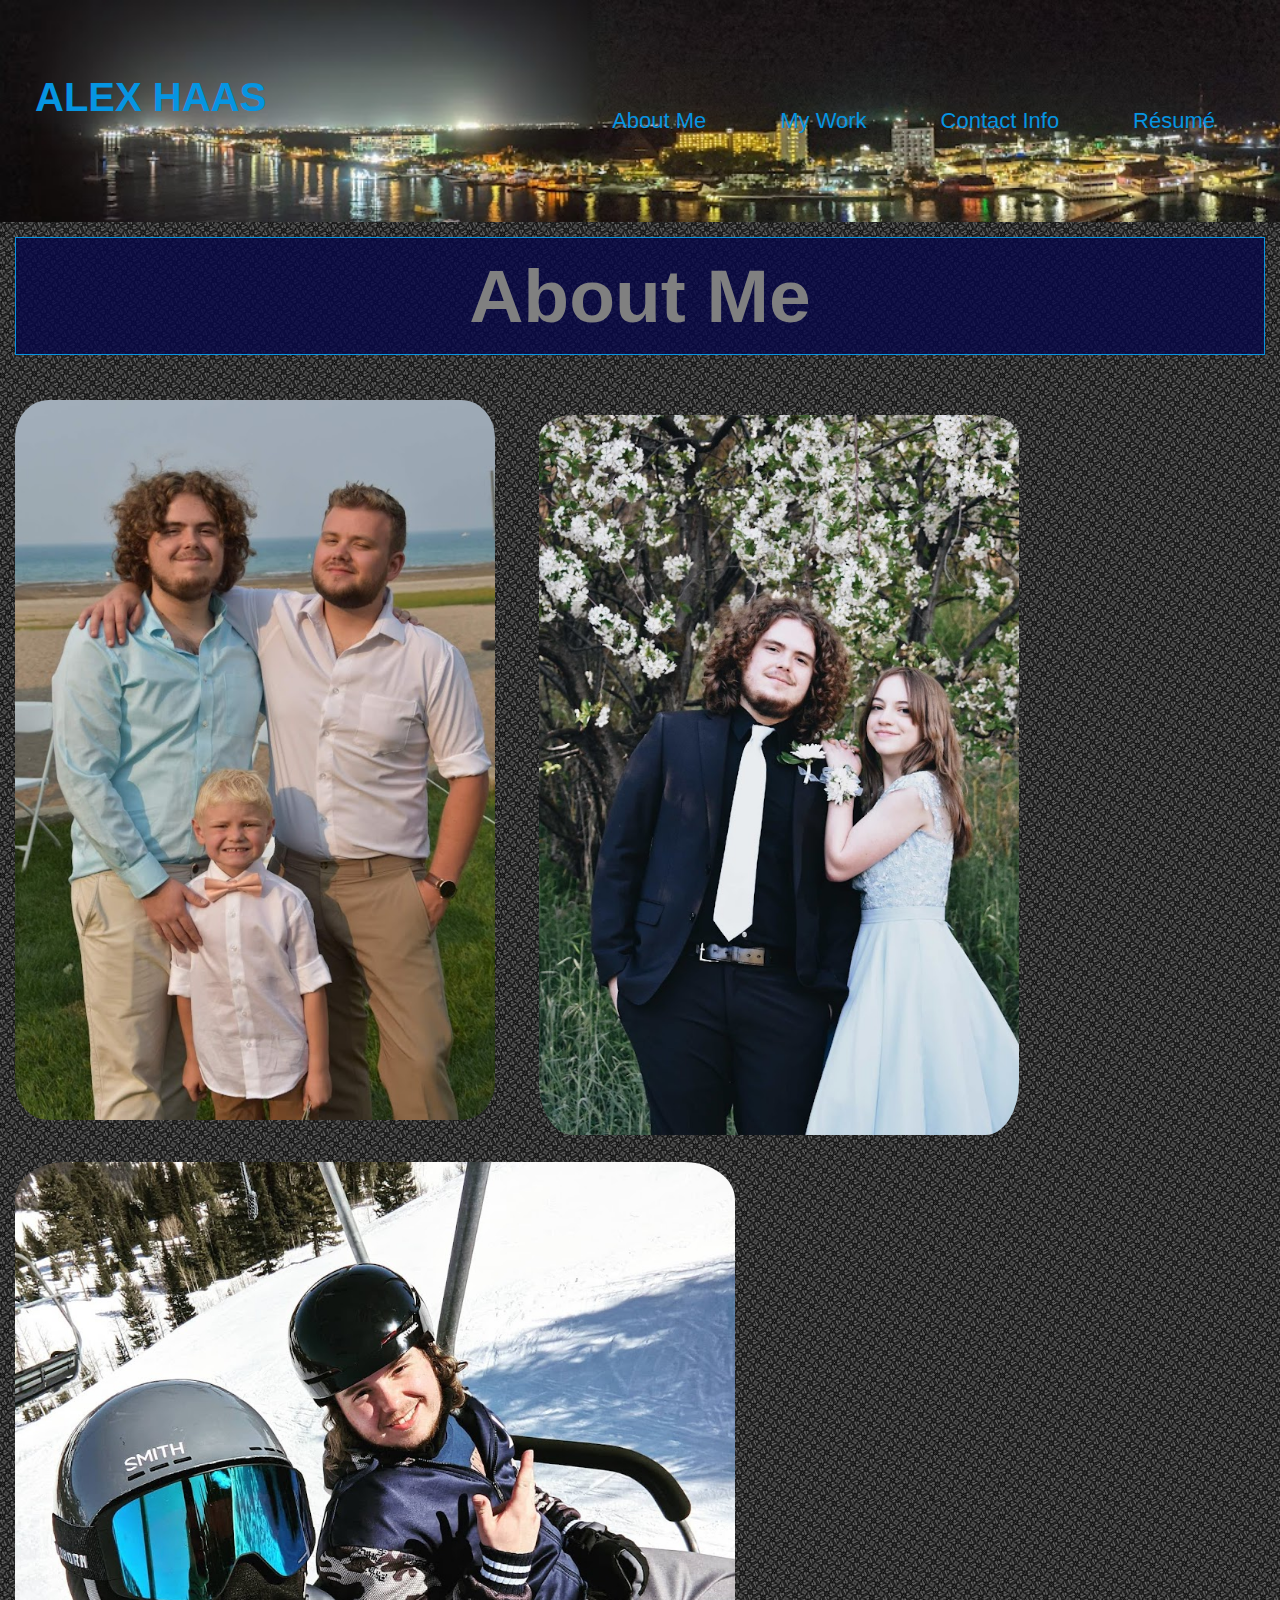
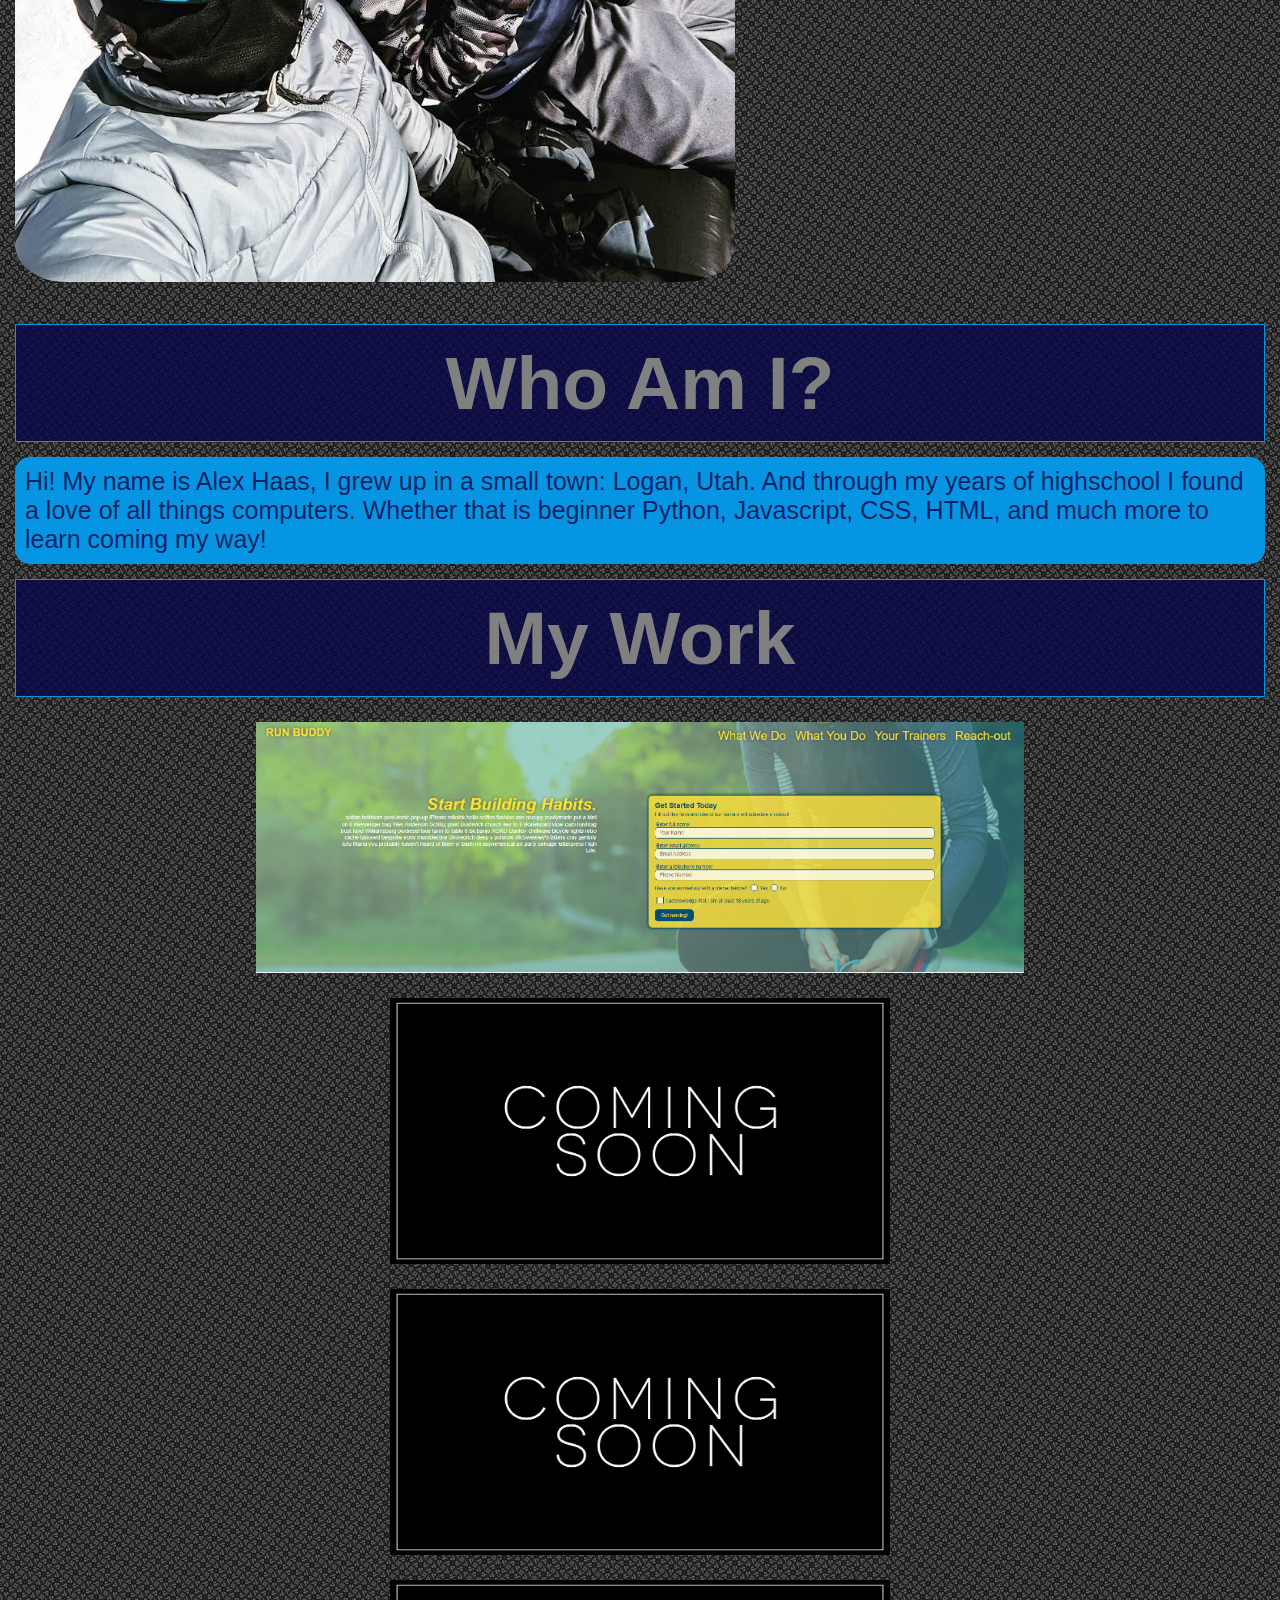
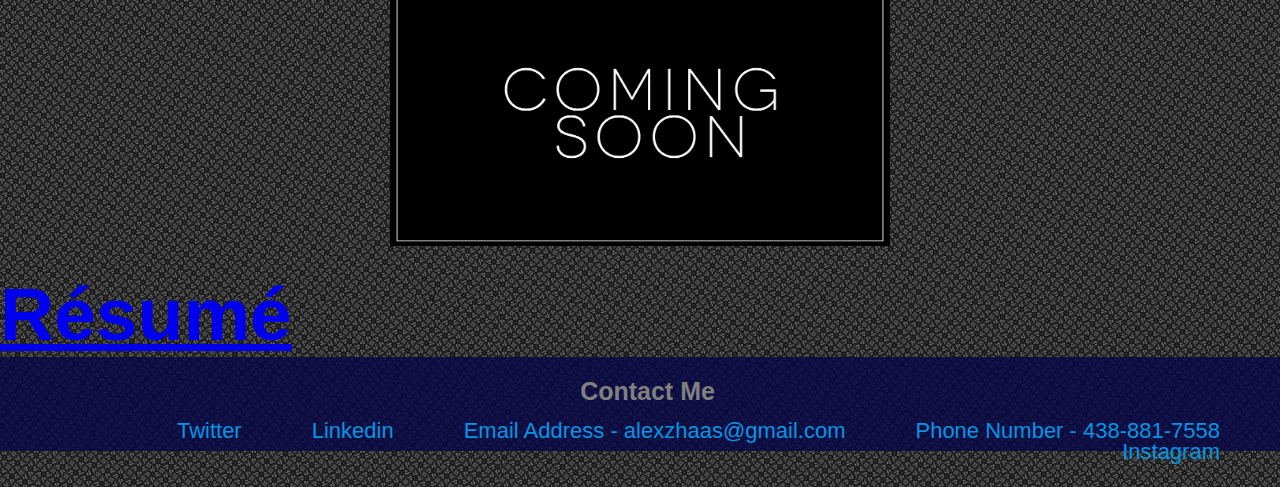
<file: index.html>
<!DOCTYPE html>
<html lang="en">
    <head>
        <meta charset="UTF-8">
        <title>Alex Haas - Portfolio</title>
        <link rel="stylesheet" href="./assets/CSS/styles.css">
        <link rel="stylesheet" href="./assets/CSS/secondary-styles.css">
    </head>
    <body>


        <header>
            <h1 class="name">
                <a href="/">ALEX HAAS</a>
            </h1>
            <nav>
                <ul class="links">
                    <li>
                        <a href="#about me">About Me</a>
                    </li>

                    <li>
                        <a href="#my work">My Work</a>
                    </li>

                    <li>
                        <a href="#contact info">Contact Info</a>
                    </li>

                    <li>
                        <a href="#résumé">Résumé</a>
                    </li>
                </ul>
            </nav>
        </header>

        <section id="about me" class="about-me">
            <h2>About Me</h2>

            <div class="about-me-message">
                <img class="profile-image" src="./assets/Images/DSC_7152.JPG" alt="Me, my bother, and his son.">
                <img class="profile-image-2" src="./assets/Images//prom.jpg" alt="Me at highschool prom">
                <img class="profile-image-3" src="./assets/Images/snowboarding.jpg" alt="Snowboarding with my brother">
                <h2>Who Am I?</h2>
                <p>Hi! My name is Alex Haas, I grew up in a small town: Logan, Utah. And through my years of highschool I found a love of all things computers. Whether that is beginner Python, Javascript, CSS, HTML, and much more to learn coming my way!</p>
            </div>
        </section>

        <section id="my work" class="my-work">
            <h2>My Work</h2>

            <div class="run-buddy" class="button">
                <a href="https://populationzero.github.io/run-buddy/"><img src="./assets/Images/Screenshot 2022-02-05 171031.jpg" alt="run-buddy" ></a>
            </div>

            <div class="coming-soon" class="layer">
                <img src="./assets/Images/COMING-SOON.jpg" alt="COMING-SOON">
                <img src="./assets/Images/COMING-SOON.jpg" alt="COMING-SOON">
                <img src="./assets/Images/COMING-SOON.jpg" alt="COMING-SOON">
            </div>
        </section>

        <section id="résumé">
            <h2>
                <a href="pages/Résumé.html">Résumé</a>
            </h2>
        </section>

        <footer id="contact info">
            <h2>Contact Me</h2>
            <div>
                <nav>
                    <ul>
                        <li>
                            <a>Phone Number - 438-881-7558</a>
                        </li>
    
                        <li>
                            <a>Email Address - alexzhaas@gmail.com</a>
                        </li>
    
                        <li>
                            <a href="#">Linkedin</a>
                        </li>
    
                        <li>
                            <a href="#">Twitter</a>
                        </li>
    
                        <li>
                            <a href="#">Instagram</a>
                        </li>
                    </ul>
                </nav>
            </div>
        </footer>
    </body>
</html>
</file>
<file: assets/CSS/styles.css>
:root {
    --primary-color: #0695e2;
    --secondary-color: rgba(7, 7, 71, 0.815);
    --tertiary-color: black;
    --quanternary--color: white;
}

* {
    margin: 0;
    padding: 0;
    box-sizing: border-box;
}

body {
    color: var(--primary-color);
    font-family: Helvetica, Arial, sans-serif;
    background-image: url(/assets/Images/COLOURlovers.com-Grey_Background.jpg);
}

header {
    padding: 75px 35px 75px 35px; 
    background-color: var(--tertiary-color);
    display: flex;
    justify-content: space-between;
    flex-wrap: wrap;
    background-image: url("/assets/Images/background-image-header.png");
    background-repeat: no-repeat;
    background-size: 100%;
    z-index: 9999;
}

header h1 {
    font-weight: bold;
    font-size: 40px;
    margin: 0;
    display: inline;
    /* color: var(--primary-color); */
}

header a {
    color: var(--primary-color);
    text-decoration: none;
}

header nav {
    float: right;
    margin: 7px 0px;
}

header nav ul li {
    display: inline;
}

header nav ul li a {
    margin: 0 30px;
    font-weight: lighter;
    font-size: 22px;
}



footer {
    padding: 20px 30px;
    background-color: var(--secondary-color);
}

footer h2 {
    font-weight: bold;
    font-size: 25px;
    margin: 0 0 0 15px;
    text-align: center;
    padding-bottom: 25px;
    /* color: var(--primary-color); */
}

footer a {
    color: var(--primary-color);
    text-decoration: none;
}

footer nav {
    float: right;
    margin: 7px 0px;
}

footer nav ul li {
    display: inline;
}

footer nav ul li a {
    margin: -20px 30px 25px 0 ;
    margin-bottom: 15px;
    font-weight: lighter;
    font-size: 22px;
    float: right;
    text-align: center;
    padding: 0px 0px 0px 40px;
}

.about-me h2 {
    border: 1px var(--primary-color) solid;
    background-color: var(--secondary-color);
    padding: 15px;
    margin: 15px;
    text-align: center;
    flex-wrap: wrap;
}

.profile-image {
    display: flexbox;
    padding: 15px 0;
    border-radius: 7%;
    margin: 0px 15px 0px 15px;
    max-height: 750px;
}

.profile-image-2 {
    display: flexbox;
    padding: 30px 0 0 0;
    border-radius: 7%;
    margin: 15px 15px 0 15px;
    max-height: 750px;
}

.profile-image-3 {
    display: flexbox;
    padding: 15px 0;
    border-radius: 7%;
    margin: 0px 15px 0px 15px;
    max-height: 750px;
}

.about-me-message p {
    border-radius: 15px;
    padding: 10px 10px;
    color: var(--secondary-color);
    background-color: var(--primary-color);
    font-size: 25px;
    margin: auto 15px;
}

.résumé {
    text-decoration: none;
}

.my-work h2 {
    border: 1px var(--primary-color) solid;
    background-color: var(--secondary-color);
    padding: 15px;
    margin: 15px;
    text-align: center;
    flex-wrap: wrap;
}

.layer {
    background-color: grey;
    opacity: 50%;
    z-index: 999;
}

.run-buddy img {
    display: block;
    margin: 25px auto;
    width: 60%;
    z-index: 1;
}

.coming-soon img {
    display: block;
    display: flexbox;
    flex-wrap: wrap;
    margin: 25px auto;
    max-width: 500px;
}

.button img {
    -webkit-appearance: button;
    -moz-appearance: button;
    appearance: button;

    text-decoration: none;
    color: initial;
}


@media screen and (max-width: 980px) {
header {
    pdding-bottom: 0;
    justify-content: center;
    position: relative;
    }

header h1 {
    width: 100%;
    text-align: center;
}

header nav ul {
    margin-top: 20px;
    width: 100%;
    justify-content: center;
}

header nav ul li a {
    font-size: 20px;
}

footer h2, footer div {
    text-align: center;
    width: 100%;
}

.hero-cta, .hero-form {
    width: 100%;
}

.hero-cta {
    text-align: center;
}

.section-title {
    width: 80%;
}

.trainer {
    flex: 0 70%;
}

.contact-info iframe{
    flex: 1 100%;
}
}

@media screen and (max-width: 768px) {
section {
    padding: 30px 15px;
}

.step h3 {
    flex: 1 100%;
    text-align: center;
}

.step-info {
    flex: 2 100%;
    text-align: center;
    justify-content: center;
}

.step-img {
    flex: 0 32%;
    margin-right: 0;
    margin-top: 15px;
    margin-bottom: 15px;
}

.step-text {
    flex: 100%;  
}

.trainer-bio h3, .trainer-bio h4 {
    display: block;
}
}

@media screen and (max-width: 575px) {
.hero-form button {
    width: 100%;
}

.section-title {
    width: 95%;
}

.intro p {
    width: 100%;
}

.trainer {
    flex: 0 100%;
}

.contact-info {
    text-align: center;
}

.contact-info > * {
    flex: 0 100%;
}

.contact-form {
    order: 3;
}
}
</file>
<file: assets/CSS/secondary-styles.css>
body {
    background-color: darkblue;
    color: grey;
    font-size: 50px;
}
</file>
